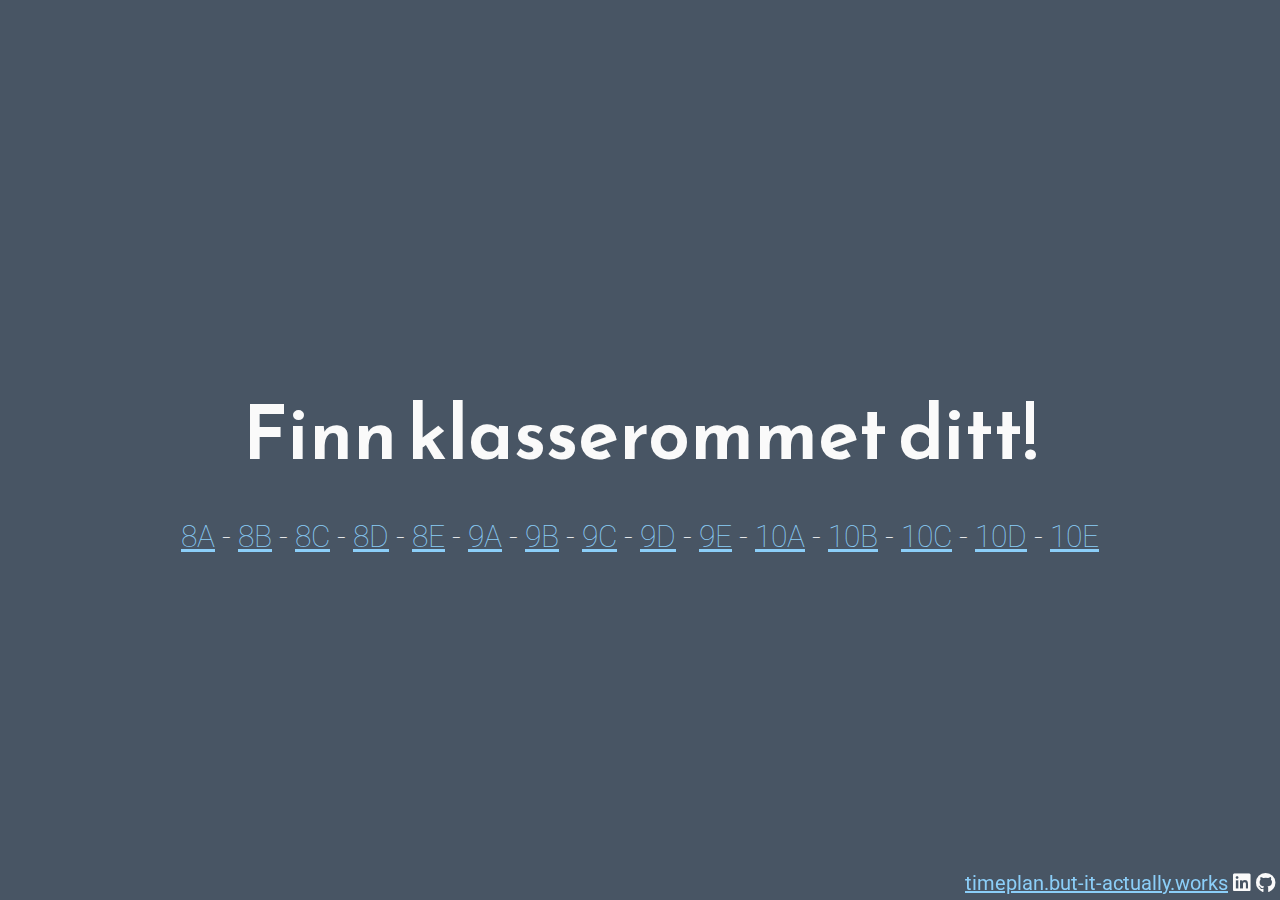
<file: index.html>
<!DOCTYPE html>
<html>
  <head>
    <meta charset="utf-8">
    <meta http-equiv="X-UA-Compatible" content="IE=edge">

    <title>Timeplan, men den fungerer faktisk</title>

    <link href="https://fonts.googleapis.com/css?family=Reem+Kufi|Roboto:300" rel="stylesheet">
    <link rel="stylesheet" href="main.css">
    <link rel="manifest" href="manifest.json">
    <meta name="mobile-web-app-capable" content="yes">
    <meta name="apple-mobile-web-app-capable" content="yes">
    <meta name="msapplication-starturl" content="/">
    <meta name="viewport" content="width=device-width, initial-scale=1, shrink-to-fit=no">
	
	  <link href="https://use.fontawesome.com/releases/v5.12.0/css/all.css" rel="stylesheet">

    <!-- Favicons -->
    <link rel="apple-touch-icon" sizes="180x180" href="/icons/apple-touch-icon.png?v=1581413214893">
    <link rel="icon" type="image/png" sizes="32x32" href="/icons/favicon-32x32.png?v=1581413214893">
    <link rel="icon" type="image/png" sizes="192x192" href="/icons/android-chrome-192x192.png?v=1581413214893">
    <link rel="icon" type="image/png" sizes="16x16" href="/icons/favicon-16x16.png?v=1581413214893">
    <link rel="mask-icon" href="/icons/safari-pinned-tab.svg?v=1581413214893" color="#485564">
    <link rel="shortcut icon" href="/icons/favicon.ico?v=1581413214893">
    <meta name="msapplication-TileColor" content="#485564">
    <meta name="msapplication-TileImage" content="/icons/mstile-144x144.png?v=1581413214893">
    <meta name="msapplication-config" content="/icons/browserconfig.xml?v=1581413214893">
    <meta name="theme-color" content="#485564">

    <!-- Progressive Web App Service Worker -->
    <script> if ("serviceWorker" in navigator && !navigator.serviceWorker.controller) navigator.serviceWorker.register("pwa.js", { scope: "./" }) .then(reg => console.log("[PWA] Service worker has been registered for scope: " + reg.scope)); </script>

    <!-- Global site tag (gtag.js) - Google Analytics -->
    <script async src="https://www.googletagmanager.com/gtag/js?id=UA-153861801-5"></script>
    <script>
      window.dataLayer = window.dataLayer || [];
      function gtag(){dataLayer.push(arguments);}
      gtag('js', new Date());

      gtag('config', 'UA-153861801-5');
    </script>
  </head>
  <body>
    <main style="background:#485564;color:#FAFAFA" id="mainbody">
      <div class="details" id="datetoday"></div>
      <div class="title" id="classtitle">Laster ...</div>
      <div class="details" id="messages"></div>
      <div class="footer" style="position:fixed;left:0;bottom:0;width:100%;text-align:right;padding:5px;"><a href="/">timeplan.but-it-actually.works</a> <a class="icon" href="https://www.linkedin.com/in/galudvigsen/"><i class="fab fa-linkedin"></i></a> <a class="icon" href="https://www.github.com/kjellervolla/timeplan/"><i class="fab fa-github"></i></a></div>
    </main>
    <script src="https://ajax.googleapis.com/ajax/libs/jquery/3.4.1/jquery.min.js"></script>
    <script>
      const
        colors = { // colors for the different topics
          "Naturfag": "AADDAA",
          "Kroppsøving": "AADDDD",
          "Samfunnsfag": "DDCCAA",
          "Norsk": "DDAAAA",
          "Matematikk": "AAADDD",
          "Engelsk": "DDDDAA",
          "Valgfag": "DDAADD",
          "Språk": "AACCDD",
          "Kunst og håndverk": "CCDDAA",
          "Utdanningsvalg": "BAAADD",
          "Musikk": "BEAADD",
          "Mat og helse": "DDAACA",
          "KRLE": "DDDAAA",
          "Friminutt": "DDDDDD",
          "Vanilla": "FAFAFA",
          "Feil": "FF9999"
        },
        classes = ["8A", "8B", "8C", "8D", "8E", "9A", "9B", "9C", "9D", "9E", "10A", "10B", "10C", "10D", "10E"]
        defaultStyle = "background:#485564;color:#",
        classFromHash = window.location.hash ? window.location.hash.replace("#", "") : null,
        data = { loading: null, class: classFromHash && classes.includes(classFromHash.toUpperCase()) ? classFromHash.toUpperCase() : null },
        day = ((new Date()).getDay() || 7) - 1,
        offset = 0 // debug
      
      // if it's a new day, we reload the website to fetch new updates it might have
      setInterval(() => (((new Date()).getDay() || 7) - 1) !== day ? window.location.reload() : null, 60000)
      
      if (!data.class) {
        document.getElementById("classtitle").innerText = "Finn klasserommet ditt!"; // "Find your classroom!"
        document.getElementById("messages").innerHTML = classes.map(cl => "<a href=\"#" + cl + "\" onclick=\"updateClass(\'" + cl + "\')\">" + cl + "</a>").join(" - ")
      } else startSequence();
      
      function updateClass(cl) {
        classMatches = cl;
        data.class = cl;
      
        return startSequence();
      }
      
      async function startSequence() {
        document.getElementById("classtitle").innerHTML = "Laster ..."; // "Loading ..."
        document.getElementById("messages").innerText = "";
        
        data = await fetchInfo().catch(e => e);
      
        if (data.error) {
          document.getElementById("classtitle").innerText = "Noe gikk galt ..."; // "Something went wrong ..."
          document.getElementById("messages").innerText = data.message || "Prøv igjen senere!"; // either custom response from the server, or "Try again later!"
          document.getElementById("mainbody").style = defaultStyle + colors["Feil"] // feil = fault
        } else {
          update();
          setInterval(update, 1000);
      
          setInterval(async () => {
            let newData = await fetchInfo().catch(e => e);
            if (!data.error) data = newData;
          }, 300000)
        }
      }
      
      function fetchInfo() {
        return new Promise((resolve, reject) => $.ajax({
          url: "https://skkvapi.but-it-actually.works/timeplan/" + data.class,
          type: "GET",
          dataType: "json",
          success: resolve,
          error: reject
        }))
      }
      
      function update() {
        if (data.loading) return;
      
        let now = Date.now() + offset, today = data.days[day];
        if (!today) { // probably weekend
          document.getElementById("datetoday").innerText = "";
          document.getElementById("classtitle").innerText = "Det er helg! 🎉"; // "Weekend! 🎉"
          document.getElementById("messages").innerText = "";
          document.getElementById("mainbody").style = defaultStyle + colors["Vanilla"]
        } else { // school today
          document.getElementById("datetoday").innerText = today.title + ", uke " + data.week // "<date>, week <week>"
          let classnow = today.topics.find(t => t.timeStart < now && now < t.timeEnd);
          if (!classnow) { // not a class right now
            let start = today.topics[0].timeStart, end = today.topics[today.topics.length - 1].timeEnd;
            if (start < now && now < end) { // probably a break right now
              let classnext = today.topics.find(t => now < t.timeEnd);
              document.getElementById("classtitle").innerText = "Friminutt!";
              document.getElementById("messages").innerText = msToTime(classnext.timeStart - now, true) + " til " + classnext.name;
              document.getElementById("mainbody").style = defaultStyle + colors["Friminutt"]
            } else { // not school right now, either before or after
              if (start >= now) { // before school
                let classnext = today.topics[0]
                document.getElementById("classtitle").innerText = "God morgen! Første time er " + classnext.name + " om " + msToTime(classnext.timeStart - now, true)
                document.getElementById("messages").innerHTML = data.messages.map(m => m.replace(/&/g, "&amp;")).join("<br/>");
                document.getElementById("mainbody").style = defaultStyle + (colors[classnext.name] || colors["Vanilla"])
              } else { // after school
                document.getElementById("classtitle").innerText = day == 4 ? "God helg! 🎉" : "God kveld!";
                let tomorrow = data.days[day + 1], homeworkTomorrow = [];
                if (tomorrow) tomorrow.topics.forEach(t => t.homework.forEach(h => homeworkTomorrow.push("<b>" + t.name + ":</b> " + h.replace(/&/g, "&amp;"))))
                document.getElementById("messages").innerHTML = homeworkTomorrow.length ? "<b>Lekser til i morgen:</b><br/>" + homeworkTomorrow.join("<br/>") : "";
                document.getElementById("mainbody").style = defaultStyle + colors["Vanilla"];
              }
            }
          } else { // class right now
            document.getElementById("classtitle").innerText = classnow.name;
            let next = today.topics.find(topic => topic.timeStart == classnow.timeEnd), nextTopic = today.topics[today.topics.indexOf(classnow) + 1]
            document.getElementById("messages").innerHTML = (classnow.info.length ? "<b>" + classnow.info.replace(/&/g, "&amp;") + "</b><br/>" : "") + msToTime(now - classnow.timeStart) + " passert • " + msToTime(classnow.timeEnd - now, true) + " gjenstår" + (nextTopic ? " til " + (next ? next.name : "friminutt") : "")
            document.getElementById("mainbody").style = defaultStyle + (colors[classnow.name] || colors["Vanilla"])
          }
        }
      }
      
      function msToTime(ms, roundUp = false) {
	  if (roundUp) ms += 1000; // add a second
	  
        days = Math.floor(ms / 86400000); // 24*60*60*1000
        daysms = ms % 86400000; // 24*60*60*1000
        hours = Math.floor(daysms / 3600000); // 60*60*1000
        hoursms = ms % 3600000; // 60*60*1000
        minutes = Math.floor(hoursms / 60000); // 60*1000
        minutesms = ms % 60000; // 60*1000
        sec = Math.floor(minutesms / 1000);
      
        let times = [];
        if (days) times.push(days + (days == 1 ? " dag" : " dager"))
        if (hours) times.push(hours + (hours == 1 ? " time" : " timer"))
        if (minutes) times.push((roundUp && sec ? minutes + 1 : minutes) + " min")
        if (sec && !(minutes || hours || days)) times.push(sec + " sek")
      
        if (!times.length) times.push("0 sek")
      
        return times.join(", ")
      }
    </script>
  </body>
</html>
</file>
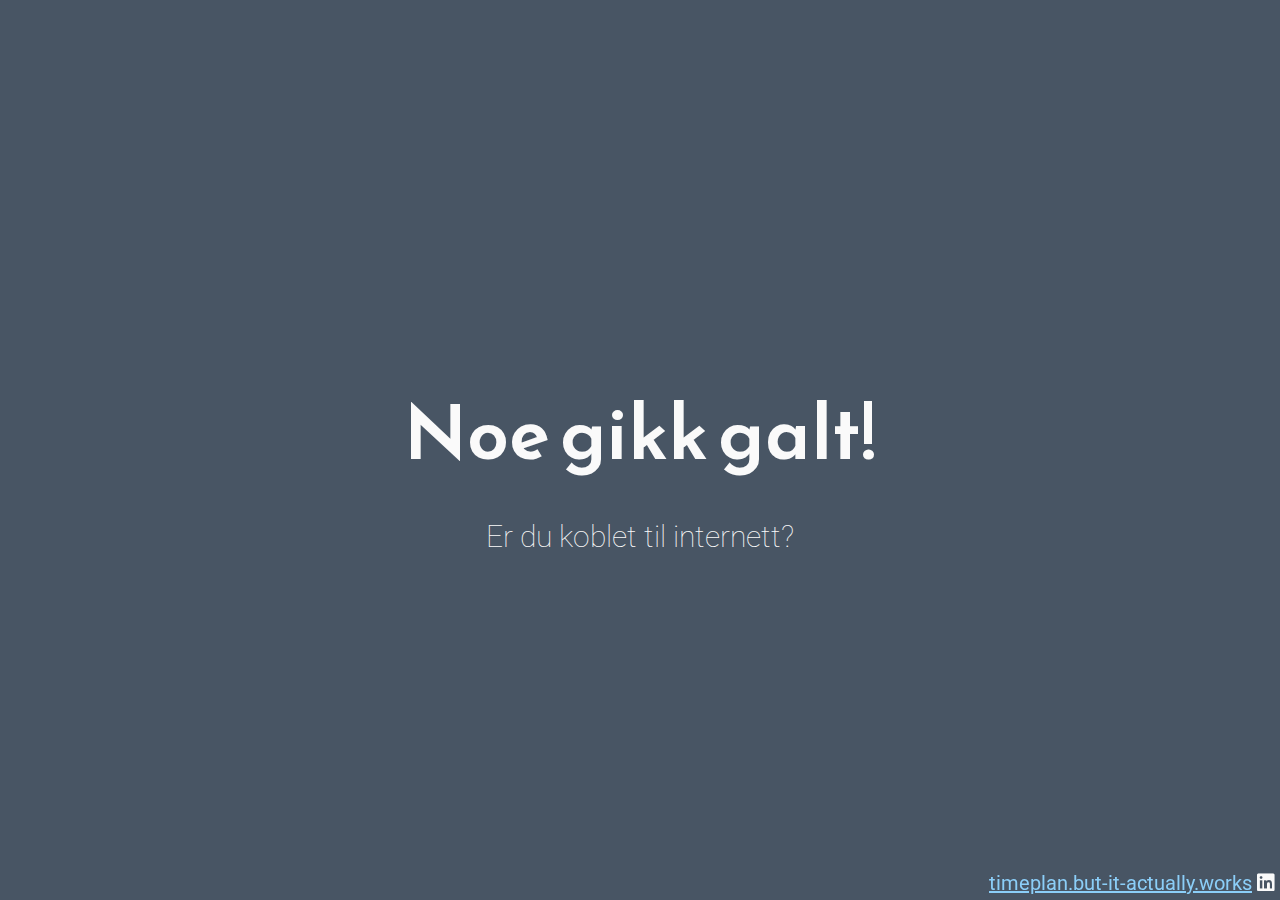
<file: offline.html>
<!DOCTYPE html>
<html>
  <head>
	<meta charset="utf-8">
	<meta http-equiv="X-UA-Compatible" content="IE=edge">

	<title>Timeplan, men den fungerer faktisk</title>

	<link href="https://fonts.googleapis.com/css?family=Reem+Kufi|Roboto:300" rel="stylesheet">
	<link rel="stylesheet" href="main.css">
    <link rel="manifest" href="manifest.json">
    <meta name="mobile-web-app-capable" content="yes">
    <meta name="apple-mobile-web-app-capable" content="yes">
    <meta name="msapplication-starturl" content="/">
    <meta name="viewport" content="width=device-width, initial-scale=1, shrink-to-fit=no">
	
	<link href="https://use.fontawesome.com/releases/v5.12.0/css/all.css" rel="stylesheet">

    <!-- Favicons -->
	<link rel="apple-touch-icon" sizes="180x180" href="/icons/apple-touch-icon.png?v=1581413214893">
	<link rel="icon" type="image/png" sizes="32x32" href="/icons/favicon-32x32.png?v=1581413214893">
	<link rel="icon" type="image/png" sizes="192x192" href="/icons/android-chrome-192x192.png?v=1581413214893">
	<link rel="icon" type="image/png" sizes="16x16" href="/icons/favicon-16x16.png?v=1581413214893">
	<link rel="mask-icon" href="/icons/safari-pinned-tab.svg?v=1581413214893" color="#485564">
	<link rel="shortcut icon" href="/icons/favicon.ico?v=1581413214893">
	<meta name="msapplication-TileColor" content="#485564">
	<meta name="msapplication-TileImage" content="/icons/mstile-144x144.png?v=1581413214893">
	<meta name="msapplication-config" content="/icons/browserconfig.xml?v=1581413214893">
	<meta name="theme-color" content="#485564">
    <script> if ("serviceWorker" in navigator && !navigator.serviceWorker.controller) navigator.serviceWorker.register("pwa.js", { scope: "./" }) .then(reg => console.log("[PWA] Service worker has been registered for scope: " + reg.scope)); </script>

  </head>
  <body>
	<main style="background:#485564;color:#FAFAFA" id="mainbody">
		<div class="details" id="datetoday"></div>
		<div class="title" id="classtitle">Noe gikk galt!</div>
		<div class="details" id="messages">Er du koblet til internett?</div>
		<div class="footer" style="position:fixed;left:0;bottom:0;width:100%;text-align:right;padding:5px;"><a href="/">timeplan.but-it-actually.works</a> <a class="icon" href="//www.linkedin.com/in/galudvigsen/"><i class="fab fa-linkedin"></i></a></div>
	</main>
  </body>
</html>
</file>
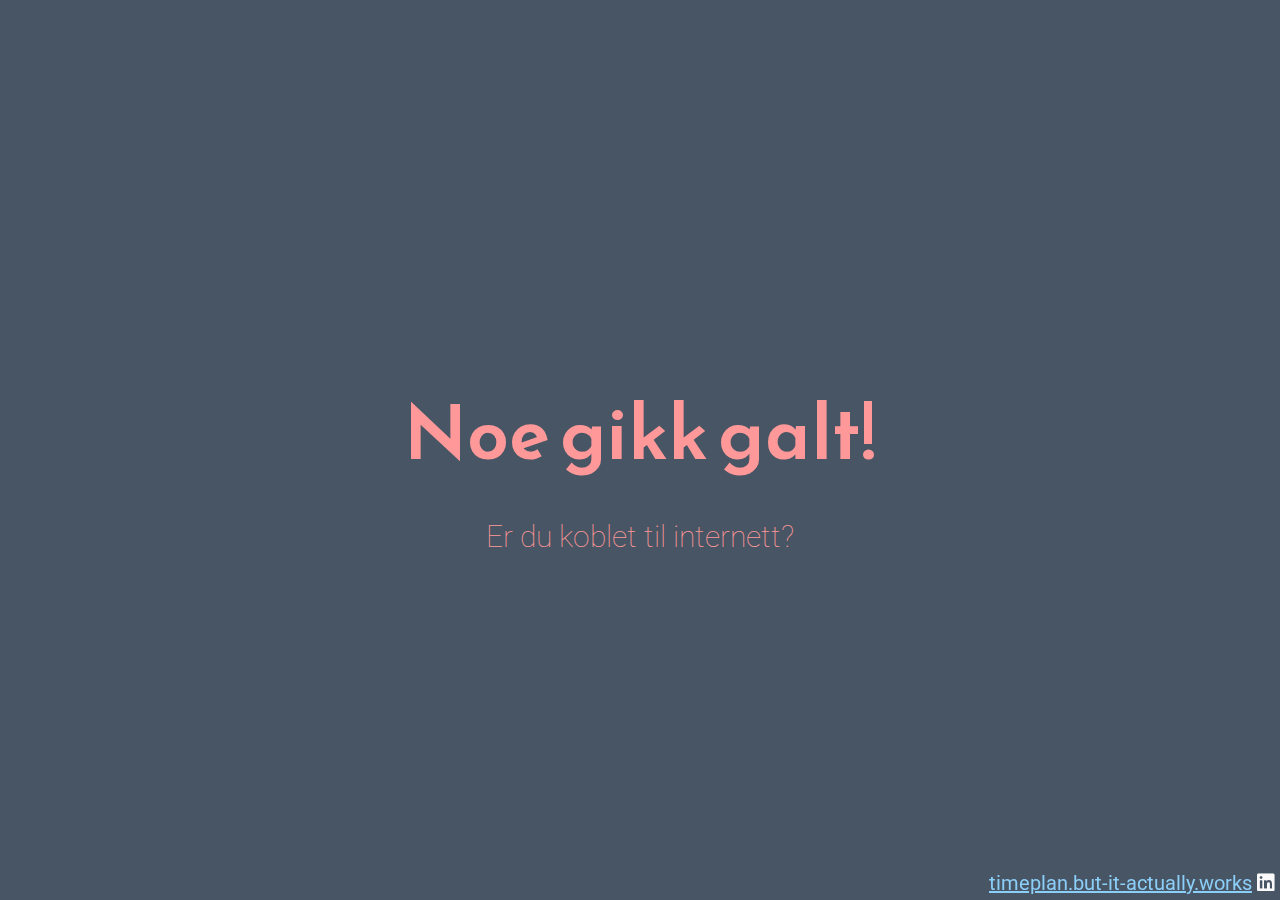
<file: server_offline.html>
<!DOCTYPE html>
<html>
  <head>
	<meta charset="utf-8">
	<meta http-equiv="X-UA-Compatible" content="IE=edge">

	<title>Timeplan, men den fungerer faktisk</title>

	<link href="https://fonts.googleapis.com/css?family=Reem+Kufi|Roboto:300" rel="stylesheet">
	<link rel="stylesheet" href="main.css">
    <link rel="manifest" href="manifest.json">
    <meta name="mobile-web-app-capable" content="yes">
    <meta name="apple-mobile-web-app-capable" content="yes">
    <meta name="msapplication-starturl" content="/">
    <meta name="viewport" content="width=device-width, initial-scale=1, shrink-to-fit=no">
	
	<link href="https://use.fontawesome.com/releases/v5.12.0/css/all.css" rel="stylesheet">

    <!-- Favicons -->
	<link rel="apple-touch-icon" sizes="180x180" href="/icons/apple-touch-icon.png?v=1581413214893">
	<link rel="icon" type="image/png" sizes="32x32" href="/icons/favicon-32x32.png?v=1581413214893">
	<link rel="icon" type="image/png" sizes="192x192" href="/icons/android-chrome-192x192.png?v=1581413214893">
	<link rel="icon" type="image/png" sizes="16x16" href="/icons/favicon-16x16.png?v=1581413214893">
	<link rel="mask-icon" href="/icons/safari-pinned-tab.svg?v=1581413214893" color="#485564">
	<link rel="shortcut icon" href="/icons/favicon.ico?v=1581413214893">
	<meta name="msapplication-TileColor" content="#485564">
	<meta name="msapplication-TileImage" content="/icons/mstile-144x144.png?v=1581413214893">
	<meta name="msapplication-config" content="/icons/browserconfig.xml?v=1581413214893">
	<meta name="theme-color" content="#485564">
    <script> if ("serviceWorker" in navigator && !navigator.serviceWorker.controller) navigator.serviceWorker.register("pwa.js", { scope: "./" }) .then(reg => console.log("[PWA] Service worker has been registered for scope: " + reg.scope)); </script>

  </head>
  <body>
	<main style="background:#485564;color:#FF9999" id="mainbody">
		<div class="details" id="datetoday"></div>
		<div class="title" id="classtitle">Noe gikk galt!</div>
		<div class="details" id="messages">Er du koblet til internett?</div>
		<div class="footer" style="position:fixed;left:0;bottom:0;width:100%;text-align:right;padding:5px;"><a href="/">timeplan.but-it-actually.works</a> <a class="icon" href="//www.linkedin.com/in/galudvigsen/"><i class="fab fa-linkedin"></i></a></div>
	</main>
  </body>
</html>
</file>
<file: main.css>
/* Minimal CSS Reset */

html {
  box-sizing: border-box;
  font-size: 12px;
}

*, *:before, *:after {
  box-sizing: inherit;
}

body, h1, h2, h3, h4, h5, h6, p, ol, ul {
  margin: 0;
  padding: 0;
  font-weight: normal;
}

ol, ul {
  list-style: none;
}

img {
  max-width: 100%;
  height: auto;
}

/* Typography */

html {
	font-family: 'Roboto', sans-serif;
}

@media (min-width: 576px) {
	html {
		font-size: 14px;
	}
}

@media (min-width: 768px) {
	html {
		font-size: 16px;
	}
}

@media (min-width: 992px) {
	html {
		font-size: 18px;
	}
}

@media (min-width: 1200px) {
	html {
		font-size: 20px;
	}
}

/* Custom Styles */

main {
	display: flex;
	flex-direction: column;
	min-height: 100vh;
	justify-content: center;
	padding: 0 30px;
	text-align: center;
}

main > .title {
	font-family: 'Reem Kufi', sans-serif;
	font-size: 3.75em;
	font-weight: 600;
}

main > .details {
	font-size: 1.5rem;
	margin: 1.5rem 0;
	font-weight: 100;
}

main > .details > a {
	color: #8bcef8
}

main > .footer > a {
	color: #8bcef8
}

/* Social Icons */

.footer > .icon {
	color: #FAFAFA;
}

.footer > .icon > a svg path {
	fill: #FAFAFA;
}

.footer > .icon > i {
	font-size: 1em;
}
</file>
